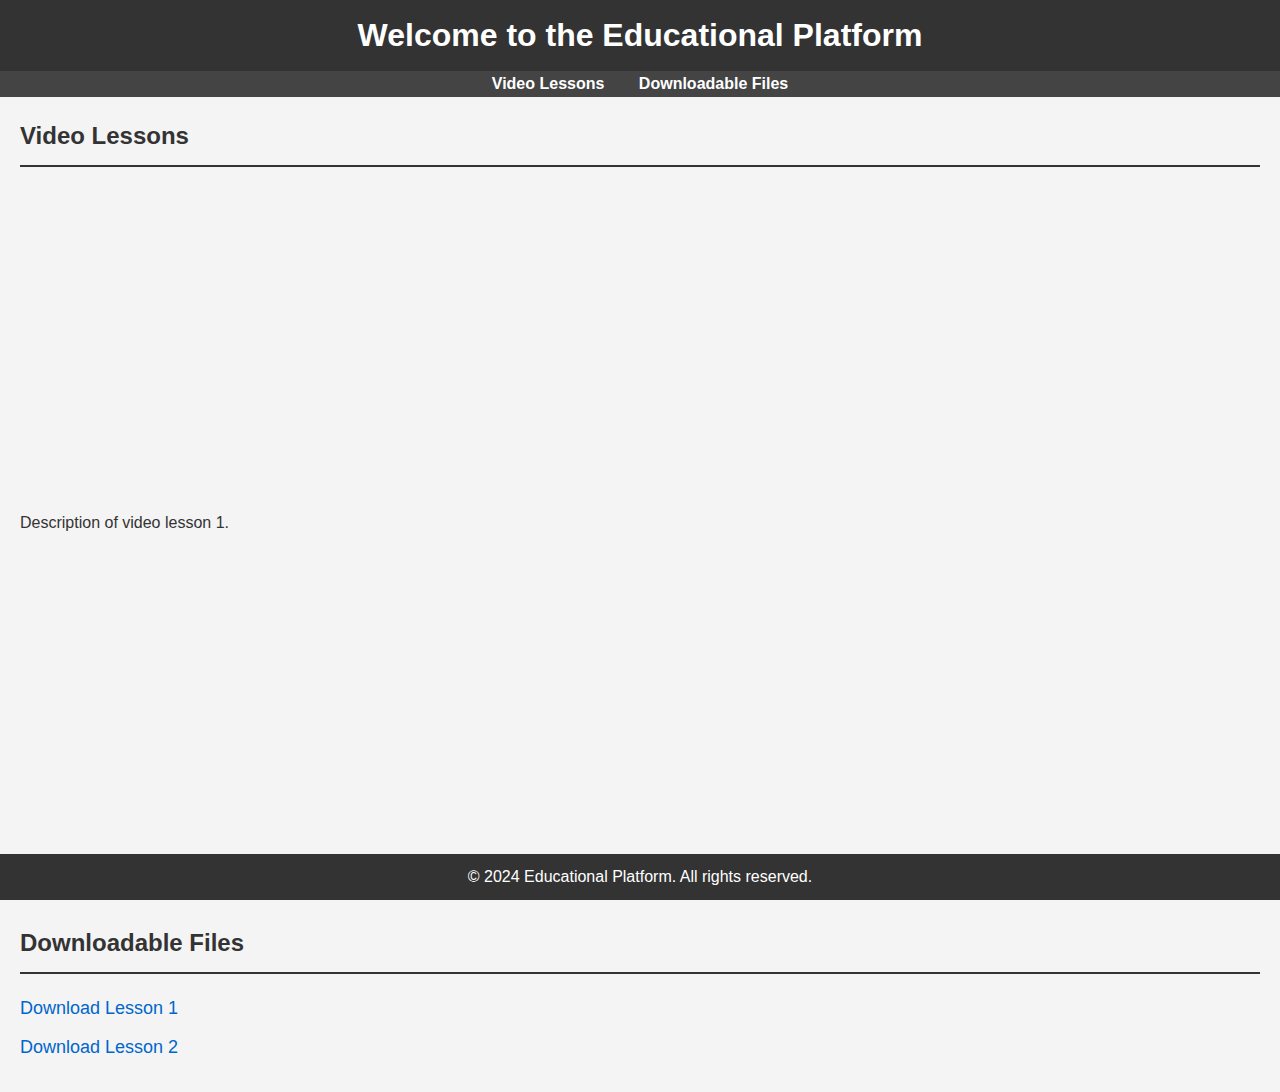
<file: index.html>
<!DOCTYPE html>
<html lang="en">
<head>
    <meta charset="UTF-8">
    <meta name="viewport" content="width=device-width, initial-scale=1.0">
    <title>Educational Platform</title>
    <link rel="stylesheet" href="styles.css">
</head>
<body>
    <header>
        <h1>Welcome to the Educational Platform</h1>
    </header>

    <nav>
        <ul>
            <li><a href="#videos">Video Lessons</a></li>
            <li><a href="#downloads">Downloadable Files</a></li>
        </ul>
    </nav>

    <main>
        <section id="videos">
            <h2>Video Lessons</h2>

            <!-- YouTube Video 1 -->
            <div class="video">
                <iframe width="560" height="315" src="https://youtu.be/KX608C2RZek?si=69KjWCSy2oK9uk6O" frameborder="0" allowfullscreen></iframe>
                <p>Description of video lesson 1.</p>
            </div>

            <!-- YouTube Video 2 -->
            <div class="video">
                <iframe width="560" height="315" src="https://youtu.be/KX608C2RZek?si=69KjWCSy2oK9uk6O" frameborder="0" allowfullscreen></iframe>
                <p>Description of video lesson 2.</p>
            </div>
        </section>

        <section id="downloads">
            <h2>Downloadable Files</h2>

            <!-- Google Drive File 1 -->
            <a class="download-link" href="https://youtu.be/KX608C2RZek?si=69KjWCSy2oK9uk6O" target="_blank" download>Download Lesson 1</a>

            <!-- Google Drive File 2 -->
            <a class="download-link" href="https://drive.google.com/file/d/GOOGLE_DRIVE_FILE_ID_2/view?usp=sharing" target="_blank" download>Download Lesson 2</a>
        </section>
    </main>

    <footer>
        <p>&copy; 2024 Educational Platform. All rights reserved.</p>
    </footer>
</body>
</html>
</file>
<file: styles.css>
/* Basic Reset */
body, h1, h2, p, ul, li, iframe, a {
    margin: 0;
    padding: 0;
    box-sizing: border-box;
}

/* Body Styling */
body {
    font-family: Arial, sans-serif;
    line-height: 1.6;
    background-color: #f4f4f4;
    color: #333;
}

/* Header Styling */
header {
    background: #333;
    color: #fff;
    padding: 10px 0;
    text-align: center;
}

header h1 {
    margin: 0;
}

/* Navigation Styling */
nav {
    background: #444;
    color: #fff;
}

nav ul {
    list-style: none;
    padding: 0;
    text-align: center;
}

nav ul li {
    display: inline;
    margin: 0 15px;
}

nav ul li a {
    color: #fff;
    text-decoration: none;
    font-weight: bold;
}

/* Main Content Styling */
main {
    padding: 20px;
}

h2 {
    border-bottom: 2px solid #333;
    padding-bottom: 10px;
    margin-bottom: 20px;
}

.video {
    margin-bottom: 20px;
}

.download-link {
    display: block;
    margin: 10px 0;
    font-size: 18px;
    color: #0066cc;
    text-decoration: none;
}

.download-link:hover {
    text-decoration: underline;
}

/* Footer Styling */
footer {
    background: #333;
    color: #fff;
    text-align: center;
    padding: 10px 0;
    position: fixed;
    bottom: 0;
    width: 100%;
}
</file>
